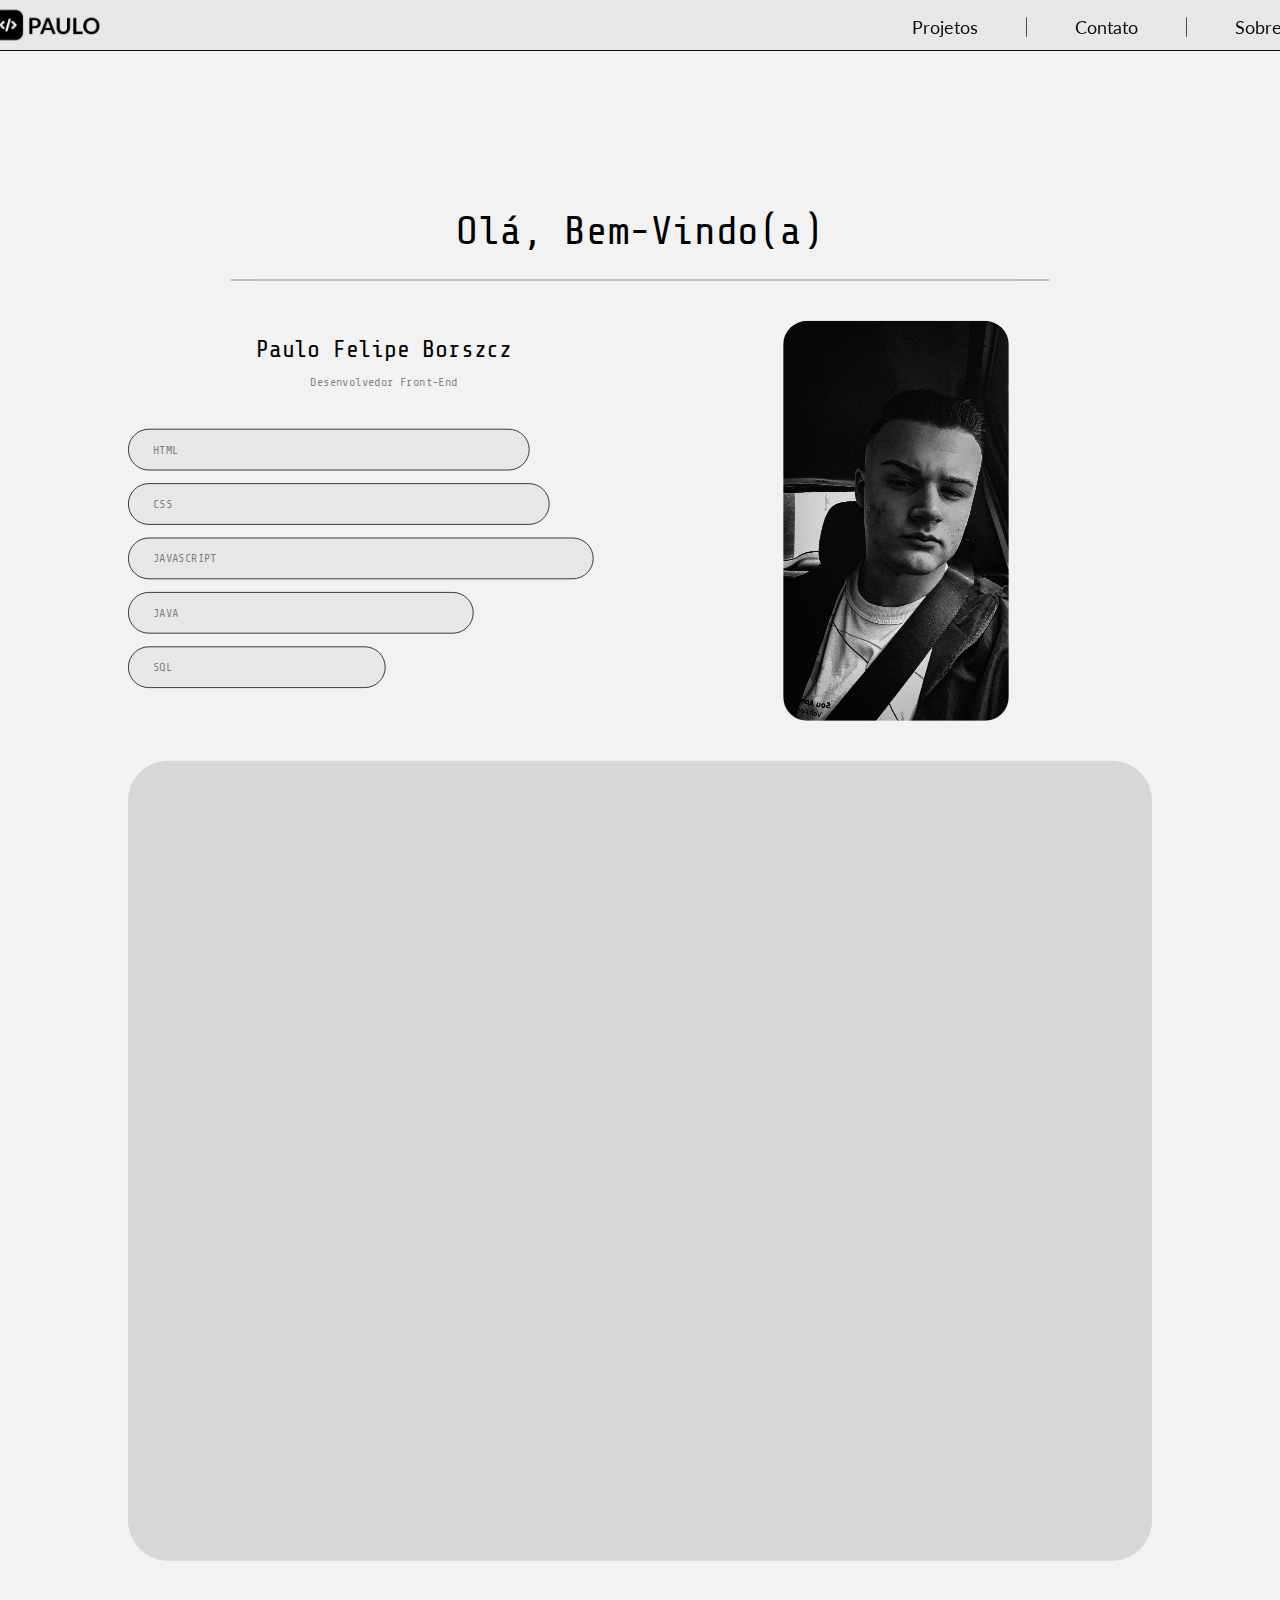
<file: index.html>
<!DOCTYPE html>
<html lang="pt-br">
  <head>
    <meta charset="UTF-8" />
    <title>Paulo - Portifolio</title>
    <link rel="icon" type="image/png" href="favicon.png" sizes="32x32">
    <link rel="stylesheet" href="reset.css" />
    <link rel="stylesheet" href="style.css" />
    <meta name="viewport" content="width=device-width, initial-scale=0.8">
    <link rel="preconnect" href="https://fonts.googleapis.com" />
    <link rel="preconnect" href="https://fonts.gstatic.com" crossorigin />
    <link
      href="https://fonts.googleapis.com/css2?family=Lato:wght@700&family=Share+Tech+Mono&display=swap"
      rel="stylesheet"
    />
  </head>
  <body>
    <header>
      <div id="menu">
        <a href="">
          <img
            class="logo"
            src="Group 1Logo.png"
            alt="Logo 'Paulo Dev'"
            aria-describedby="Logo escrito 'Paulo Dev'"
        /></a>
        <div id="menu-items">
          <a id="projetos" href="">Projetos</a>
          <div class="divisor"></div>
          <a id="contato" href="">Contato</a>
          <div class="divisor"></div>
          <a id="sobre" href="">Sobre</a>
        </div>
      </div>
    </header>
    <main>
      <h1>Olá, Bem-Vindo(a)</h1>
      <div class="divisor-secao"></div>
      <article1>
        <div id="sobreMim">
          <h2>Paulo Felipe Borszcz</h2>
          <p>Desenvolvedor Front-End</p>
          <div id="tecnologias">
            <div id="html">
              <p class="linguagem">HTML</p>
            </div>
            <div id="css">
              <p class="linguagem">CSS</p>
            </div>
            <div id="javascript">
              <p class="linguagem">JAVASCRIPT</p>
            </div>
            <div id="java">
              <p class="linguagem">JAVA</p>
            </div>
            <div id="sql">
              <p class="linguagem">SQL</p>
            </div>
          </div>
        </div>
        <div id="foto">
          <img src="foto.jpg" id="fotoPerfil" draggable="false" />
        </div>
      </article1>
      <article2> </article2>
    </main>
    <footer></footer>
  </body>
</html>
</file>
<file: style.css>
/* Estilizando a barra de rolagem */
::-webkit-scrollbar {
  width: 10px;
}

/* Estilizando o polegar */
::-webkit-scrollbar-thumb {
  background-color: #888;
  border-radius: 10px;
}

/* Mudando a cor do polegar quando hover */
::-webkit-scrollbar-thumb:hover {
  background-color: #555;
}

/* Muda a cor de selecionamento */
::selection {
  background-color: #737373;
  color: #f2f2f2;
}

body {
  background-color: #f2f2f2;
  scrollbar-width: thin;
  overflow: auto;
}
header {
  background-color: rgba(191, 191, 191, 0.2);
  height: 50px;
  width: 100%;
  display: flex;
  justify-content: center;
  padding-left: 50px;
  position: fixed;
  top: 0;
  backdrop-filter: blur(5px);
  border-bottom: 1px solid #0d0d0d;
  z-index: 9999;
}

#menu {
  display: grid;
  grid-template-columns: 1fr 1fr;
  width: 1400px;
}

.logo {
  height: 36px;
  width: auto;
  margin: 7px 0 7px -60px;
  grid-column: 1;
}

#menu-items {
  grid-column: 2;
  display: flex;
  align-items: center;
  justify-content: end;
  padding-right: 3em;
  gap: 3em;
}

#menu-items a {
  font-family: "Lato", sans-serif;
  font-size: 18px;
  text-decoration: none;
  color: #0d0d0d;
}

#menu-items a {
  font-family: "Lato", sans-serif;
  font-size: 18px;
  text-decoration: none;
  color: #0d0d0d;
}

.divisor {
  height: 20px;
  width: 1px;
  background-color: rgba(13, 13, 13, 0.7);
  border-radius: 50px;
}

#projetos:before {
  content: "";
  position: absolute;
  bottom: 8px;
  height: 3px;
  width: 0;
  background: #404040;
  border-radius: 50px;
  transition: width 0.3s ease;
}

#projetos:hover:before {
  width: 70px;
}

#contato:before {
  content: "";
  position: absolute;
  bottom: 8px;
  height: 3px;
  width: 0;
  background: #404040;
  border-radius: 50px;
  transition: width 0.3s ease;
}

#contato:hover:before {
  width: 68px;
}

#sobre:before {
  content: "";
  position: absolute;
  bottom: 8px;
  height: 3px;
  width: 0;
  background: #404040;
  border-radius: 50px;
  transition: width 0.3s ease;
}

#sobre:hover:before {
  width: 48px;
}

/* main */

main {
  margin-right: auto;
  margin-left: auto;
  transform: scale(0.8);
}


.divisor-secao {
  margin: 10px auto 10px auto;
  width: 80%;
  height: 2px;
  border-radius: 50px;
  background-color: rgba(13, 13, 13, 0.3);
}

h1 {
  margin-top: 20px;
  font-size: 50px;
  font-family: "Share Tech Mono", monospace;
  height: 100px;
  display: flex;
  justify-content: center;
  align-items: center;
}

article1 {
  margin-top: 50px;
  display: grid;
  grid-template-columns: 1fr 1fr;
}

#sobreMim {
  grid-column: 1;
}

#sobreMim h2 {
  font-family: "Share Tech Mono", monospace;
  font-size: 30px;
  padding: 20px;
  display: flex;
  justify-content: center;
}

#sobreMim p {
  font-family: "Share Tech Mono", monospace;
  font-size: 15px;
  display: flex;
  justify-content: center;
  color: rgba(13, 13, 13, 0.5);
}

#foto {
  grid-column: 2;
  display: flex;
  justify-content: center;
}

#fotoPerfil {
  height: 500px;
  width: auto;
  border-radius: 30px;
  user-select: none;
}

#tecnologias {
  margin-top: 50px;
  display: grid;
  grid-template-rows: 1fr 1fr 1fr 1fr 1fr;
  gap: 1em;
}

#html {
  height: 50px;
  width: 500px;
  display: flex;
  justify-content: flex-start;
  border-radius: 50px;
  background-color: rgba(191, 191, 191, 0.2);
  border: 1px solid #0d0d0d;
}

#html:hover,
#html:focus {
  background-color: rgba(191, 191, 191, 0.8);
  transition: 0.8s;
}

.linguagem {
  display: flex;
  align-items: center;
  justify-content: flex-start;
  padding-left: 30px;
  color: #0d0d0d;
}

#css {
  height: 50px;
  width: 525px;
  display: flex;
  justify-content: flex-start;
  border-radius: 50px;
  background-color: rgba(191, 191, 191, 0.2);
  border: 1px solid #0d0d0d;
}

#css:hover,
#css:focus {
  background-color: rgba(191, 191, 191, 0.8);
  transition: 0.8s;
}

#javascript {
  height: 50px;
  width: 580px;
  display: flex;
  justify-content: flex-start;
  border-radius: 50px;
  background-color: rgba(191, 191, 191, 0.2);
  border: 1px solid #0d0d0d;
}

#javascript:hover,
#javascript:focus {
  background-color: rgba(191, 191, 191, 0.8);
  transition: 0.8s;
}

#java {
  height: 50px;
  width: 430px;
  display: flex;
  justify-content: flex-start;
  border-radius: 50px;
  background-color: rgba(191, 191, 191, 0.2);
  border: 1px solid #0d0d0d;
}

#java:hover,
#java:focus {
  background-color: rgba(191, 191, 191, 0.8);
  transition: 0.8s;
}

#sql {
  height: 50px;
  width: 320px;
  display: flex;
  justify-content: flex-start;
  border-radius: 50px;
  background-color: rgba(191, 191, 191, 0.2);
  border: 1px solid #0d0d0d;
}

#sql:hover,
#sql:focus {
  background-color: rgba(191, 191, 191, 0.8);
  transition: 0.8s;
}

article2 {
  height: 1000px;
  background-color: #d7d7d7;
  display: block;
  margin-top: 50px;
  border-radius: 50px;
}

footer {
  margin-top: 2000px;
}
</file>
